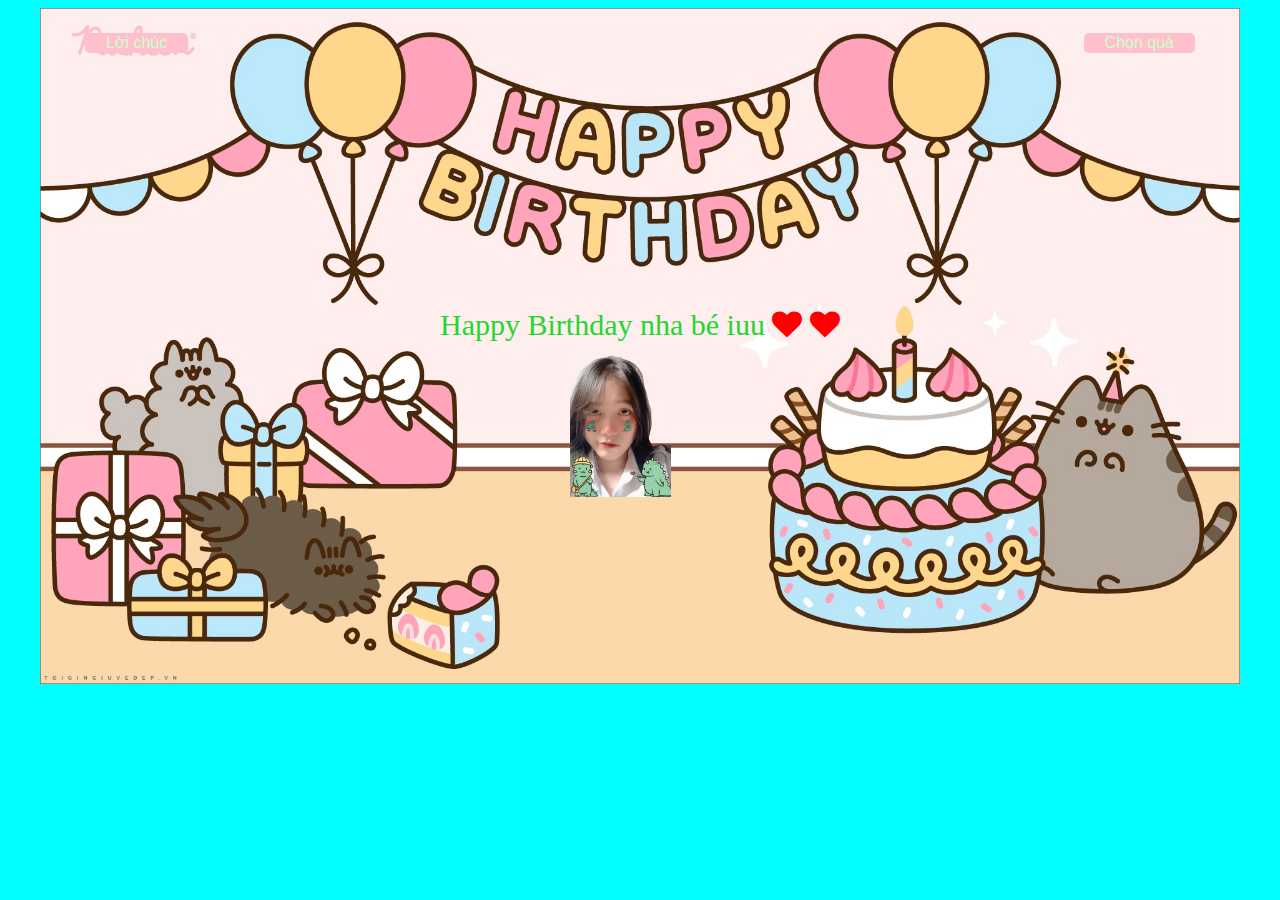
<file: index.html>
<!DOCTYPE html>
<html lang="en">

<head>
    <meta charset="UTF-8">
    <meta http-equiv="X-UA-Compatible" content="IE=edge">
    <meta name="viewport" content="width=device-width, initial-scale=1.0">
    <title>Document</title>
    <link rel="stylesheet" href="https://cdnjs.cloudflare.com/ajax/libs/font-awesome/4.7.0/css/font-awesome.min.css">
    <link rel="stylesheet" href="style_index.css">
</head>

<body>
    <div class="container">
        <div class="header"><img width="100%" src="hinh-anh-happy-birthday-2.jpg" alt="">
            <div class="content_h">Happy Birthday nha bé iuu <i class="fa fa-heart" aria-hidden="true"></i> <i class="fa fa-heart" aria-hidden="true"></i> </div>
            <div class="img_be"><img width="15%" src="beiu.png" alt=""></div>
            <!-- == lời chúc== -->
            <div class="wish">
                <button><a href="wish.html">Lời chúc</a></button>
            </div>

            <!-- == chọn quà== -->
            <div class="gift">
                <button><a href="gift.html">Chọn quà</a></button>
            </div>
        </div>
        <!-- = -->


























    </div>



</body>

</html>
</file>
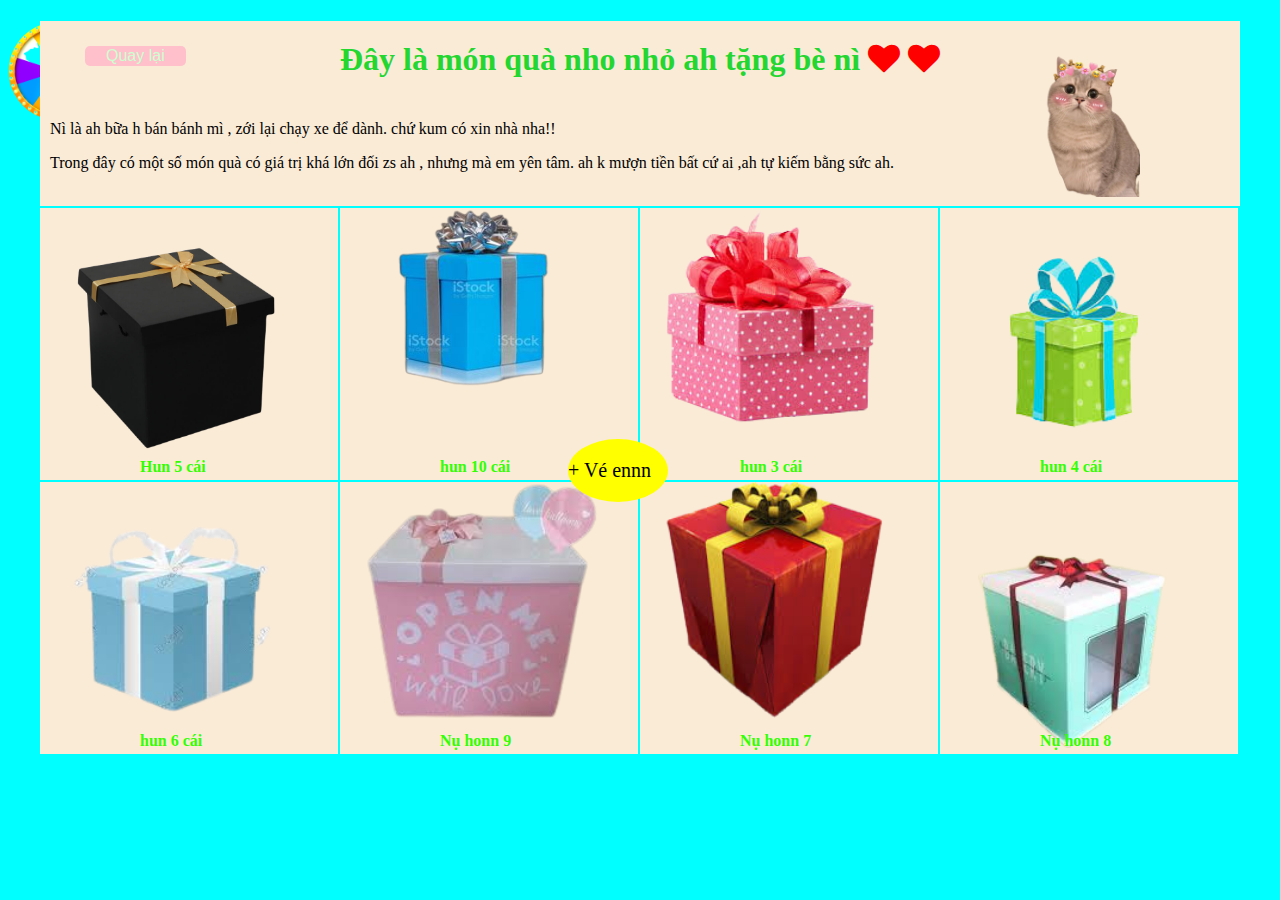
<file: gift.html>
<!DOCTYPE html>
<html lang="en">

<head>
    <meta charset="UTF-8">
    <meta http-equiv="X-UA-Compatible" content="IE=edge">
    <meta name="viewport" content="width=device-width, initial-scale=1.0">
    <title>Document</title>
    <link rel="stylesheet" href="https://cdnjs.cloudflare.com/ajax/libs/font-awesome/4.7.0/css/font-awesome.min.css">
</head>

<body>
    <style>
        body {
            background-color: aqua;
        }
        
        .container {
            position: relative;
            width: 1200px;
            margin: 0px auto;
            background-color: antiquewhite;
        }
        
        h1 {
            color: rgb(36, 214, 48);
            padding-top: 20px;
            text-align: center;
            padding-bottom: 20px;
        }
        
        p {
            padding-left: 10px;
        }
        
        h1>i {
            color: red;
        }
        
        .cat {
            position: absolute;
            top: -55px;
            right: -850px;
        }
        
        .row {
            border-top: 2px solid aqua;
            display: flex;
            width: 100%;
        }
        
        .col_25 {
            position: relative;
            background-color: antiquewhite;
            width: 25%;
            border-right: 2px solid aqua;
        }
        
        span {
            position: absolute;
            top: 250px;
            left: 100px;
        }
        /* == Quay lạic== */
        
        .wish {
            position: absolute;
            top: 25px;
            left: 45px;
        }
        
        .wish>button {
            border-radius: 5px;
            background-color: pink;
            border: none;
        }
        
        .wish>button>a {
            text-decoration: none;
            font-size: 16px;
            padding: 15px;
            color: rgb(205, 255, 208);
        }
        
        a {
            text-decoration: none;
            color: rgb(51, 255, 0);
        }
        
        .bf_food {
            font-size: 20px;
            width: 100px;
            border-radius: 50%;
            background-color: yellow;
            position: absolute;
            top: 418px;
            left: 528px;
            padding-top: 20px;
            padding-bottom: 20px;
        }
        
        .vongquay {
            position: absolute;
        }
    </style>
    <div class="vongquay">
        <a href="https://vi.piliapp.com/random/wheel/"><img width="20%" src="vongquay.png"></a>
    </div>
    <div class="container">

        <!-- == Quay lại== -->
        <div class="wish">
            <button><a href="index.html">Quay lại</a></button>
        </div>
        <div class="cat"><img width="12%" src="xoabg.png" alt=""></div>
        <h1>Đây là món quà nho nhỏ ah tặng bè nì <i class="fa fa-heart" aria-hidden="true"></i> <i class="fa fa-heart" aria-hidden="true"></i> </h1>
        <p>Nì là ah bữa h bán bánh mì , zới lại chạy xe để dành. chứ kum có xin nhà nha!!</p>
        <p>Trong đây có một số món quà có giá trị khá lớn đối zs ah , nhưng mà em yên tâm. ah k mượn tiền bất cứ ai ,ah tự kiếm bằng sức ah.</p><br>
        <div class="row">
            <div class="col_25">
                <a class="h_1" href="nuhon1.html"><img width="90%" src="hop1.png"></a>
                <span><a href="nuhon1.html"><b>Hun 5 cái </b></a></span>
            </div>
            <!-- = -->
            <div class="col_25">
                <a href="nuhon2.html"><img width="90%" src="hop2.png"></a>
                <span><a href="nuhon2.html"><b>hun 10 cái</b></a></span>
            </div>
            <!-- = -->
            <div class="col_25">
                <a href="nuhon3.html"><img width="90%" src="hop3.png"></a>
                <span><a href="nuhon3.html"><b>hun 3 cái </b></a></span>
            </div>
            <!-- = -->
            <div class="col_25">
                <a href="nuhon4.html"><img width="90%" src="hop4.png"></a>
                <span><a href="nuhon4.html"><b>hun 4 cái </b></a></span>
            </div>
            <!-- = -->

        </div>
        <div class="row">
            <div class="col_25">
                <a href="nuhon5.html"><img width="90%" src="hop5.png"></a>
                <span><a href="nuhon5.html"><b>hun 6 cái </b></a></span>
            </div>
            <!-- = -->
            <div class="col_25">
                <a href="nuhon6.html"><img width="90%" src="hop7.png"></a>
                <span><a href="nuhon6.html"><b>Nụ honn 9</b></a></span>
            </div>
            <!-- = -->
            <div class="col_25">
                <a href="nuhon7.html"><img width="90%" src="hop6.png"></a>
                <span><a href="nuhon7.html"><b>Nụ honn 7</b></a></span>
            </div>
            <!-- = -->
            <div class="col_25">
                <a href="nuhon8.html"><img width="90%" src="hop8.png"></a>
                <span><a href="nuhon8.html"><b>Nụ honn 8</b></a></span>
            </div>
            <!-- = -->
            <span class="bf_food">+ Vé ennn</span>

        </div>
    </div>
</body>

</html>
</file>
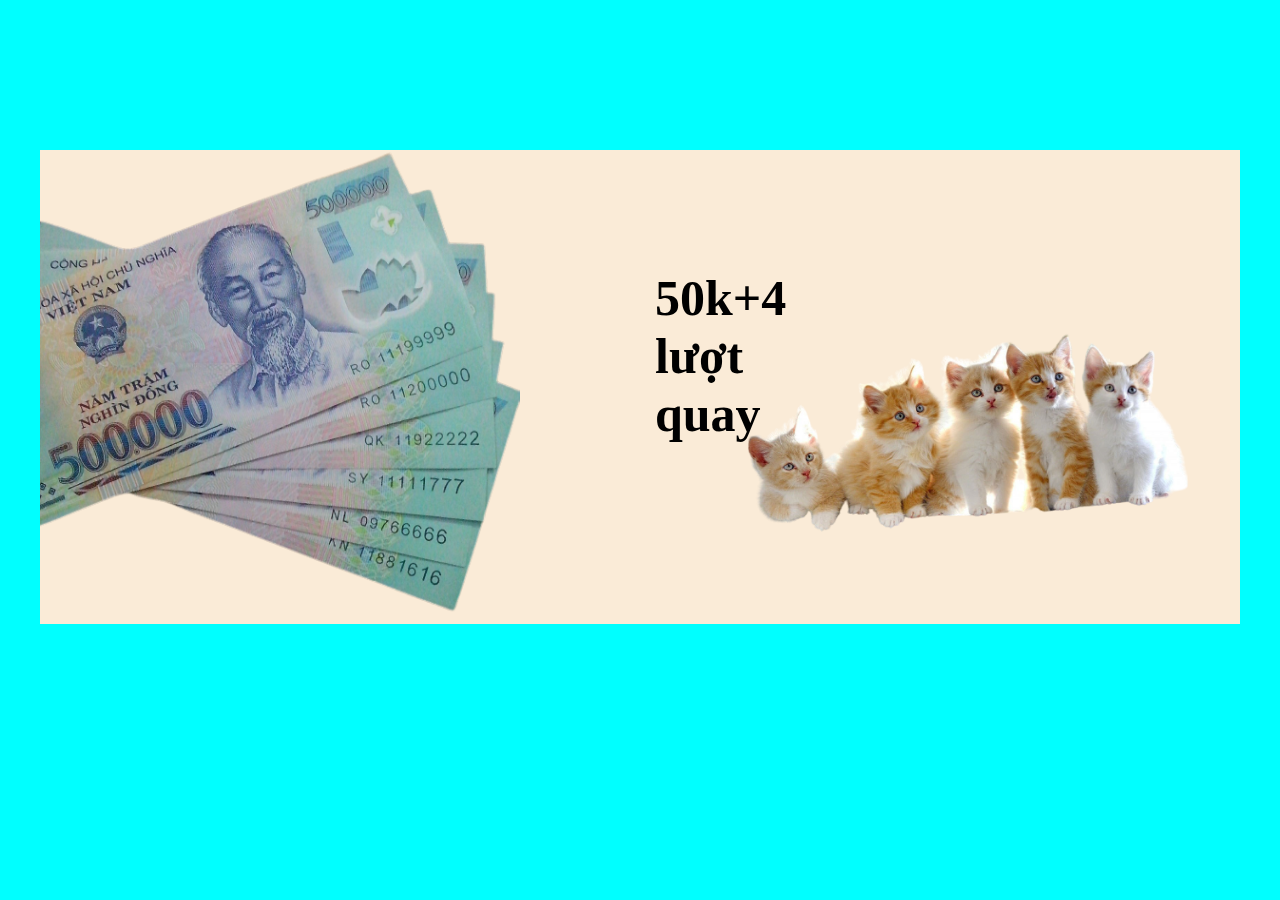
<file: nuhon1.html>
<!DOCTYPE html>
<html lang="en">

<head>
    <meta charset="UTF-8">
    <meta http-equiv="X-UA-Compatible" content="IE=edge">
    <meta name="viewport" content="width=device-width, initial-scale=1.0">
    <title>nuhon</title>
</head>

<body>
    <style>
        body {
            background-color: aqua;
        }
        
        .container {
            position: relative;
            width: 1200px;
            margin: 150px auto;
            background-color: antiquewhite;
        }
        
        .cat {
            position: absolute;
            top: 80px;
            right: -80px;
        }
        
        h1 {
            left: 600px;
            top: 70px;
            font-size: 50px;
            position: absolute;
            width: 9%;
            border-radius: 50%;
            padding: 15px;
        }
    </style>
    <div class="container">
        <img width="40%" src="ba_treo.png">
        <h1> 50k+4 lượt quay</h1>
        <div class="cat"><img width="85%" src="dancat.png"></div>
    </div>
</body>

</html>
</file>
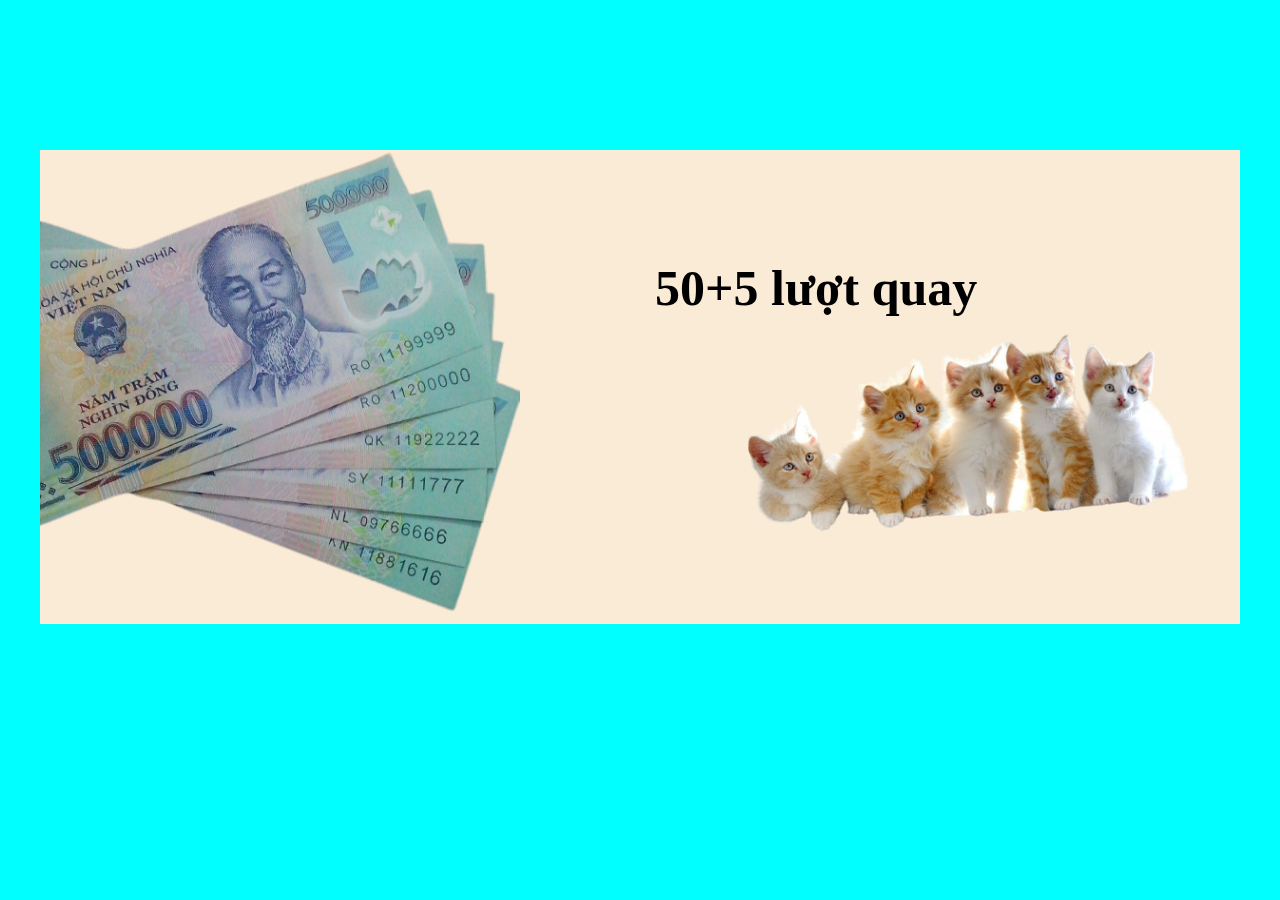
<file: nuhon2.html>
<!DOCTYPE html>
<html lang="en">

<head>
    <meta charset="UTF-8">
    <meta http-equiv="X-UA-Compatible" content="IE=edge">
    <meta name="viewport" content="width=device-width, initial-scale=1.0">
    <title>nuhon</title>
</head>

<body>
    <style>
        body {
            background-color: aqua;
        }
        
        .container {
            position: relative;
            width: 1200px;
            margin: 150px auto;
            background-color: antiquewhite;
        }
        
        .cat {
            position: absolute;
            top: 80px;
            right: -80px;
        }
        
        h1 {
            left: 600px;
            top: 60px;
            font-size: 50px;
            position: absolute;
            border-radius: 50%;
            padding: 15px;
        }
    </style>
    <div class="container">
        <img width="40%" src="ba_treo.png">
        <h1> 50+5 lượt quay</h1>
        <div class="cat"><img width="85%" src="dancat.png"></div>
    </div>
</body>

</html>
</file>
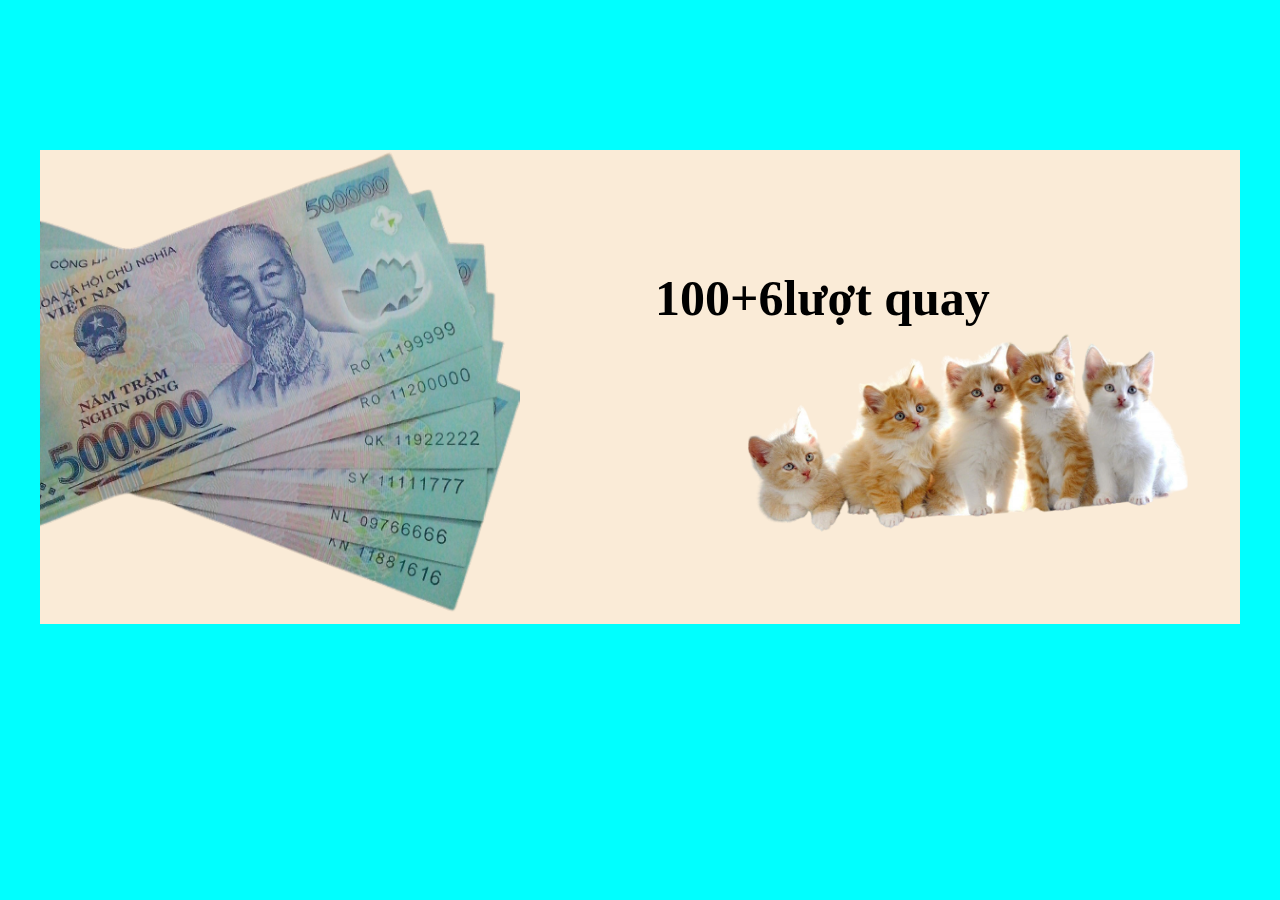
<file: nuhon3.html>
<!DOCTYPE html>
<html lang="en">

<head>
    <meta charset="UTF-8">
    <meta http-equiv="X-UA-Compatible" content="IE=edge">
    <meta name="viewport" content="width=device-width, initial-scale=1.0">
    <title>nuhon</title>
</head>

<body>
    <style>
        body {
            background-color: aqua;
        }
        
        .container {
            position: relative;
            width: 1200px;
            margin: 150px auto;
            background-color: antiquewhite;
        }
        
        .cat {
            position: absolute;
            top: 80px;
            right: -80px;
        }
        
        h1 {
            left: 600px;
            top: 70px;
            font-size: 50px;
            position: absolute;
            border-radius: 50%;
            padding: 15px;
        }
    </style>
    <div class="container">
        <img width="40%" src="ba_treo.png">
        <h1> 100+6lượt quay</h1>
        <div class="cat"><img width="85%" src="dancat.png"></div>
    </div>
</body>

</html>
</file>
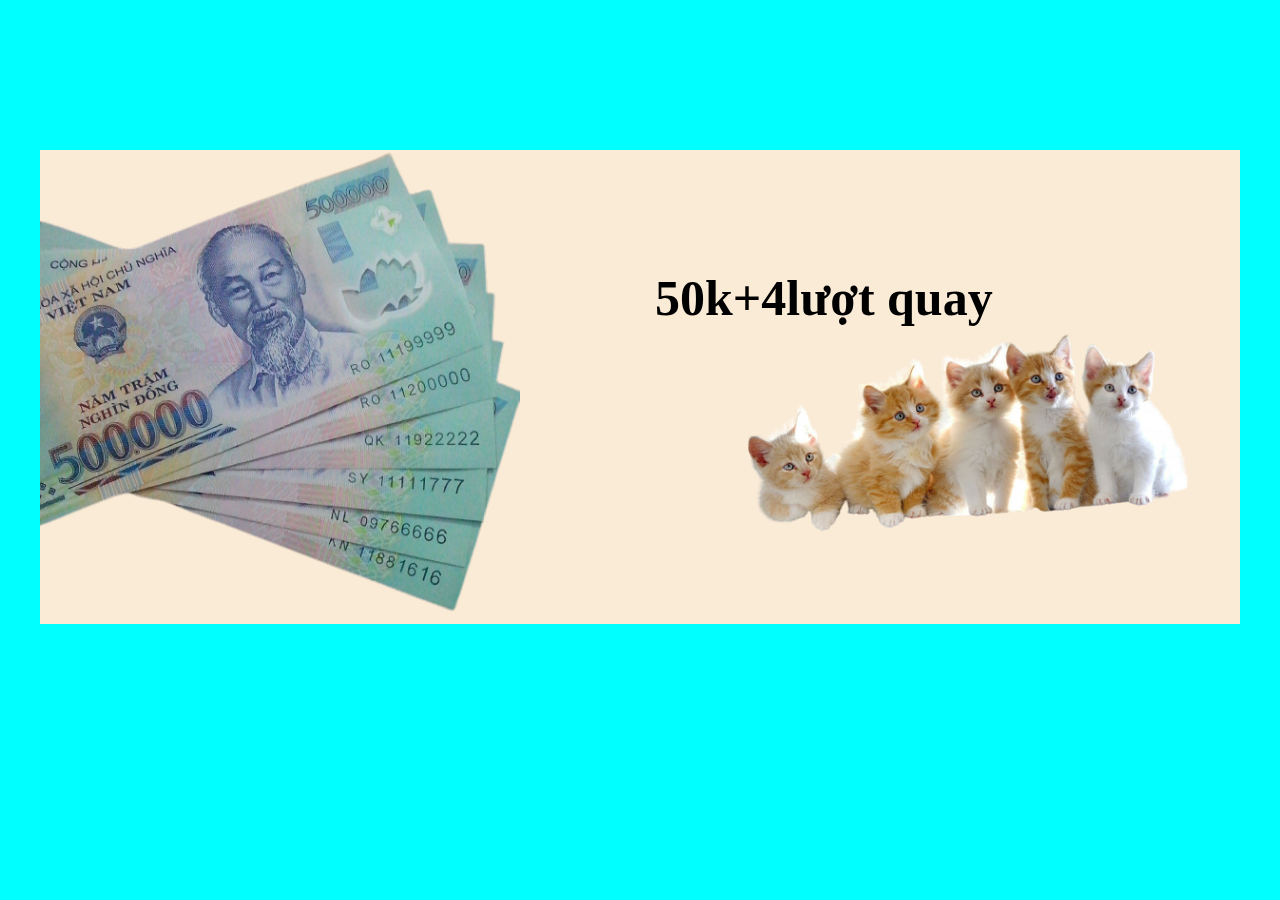
<file: nuhon4.html>
<!DOCTYPE html>
<html lang="en">

<head>
    <meta charset="UTF-8">
    <meta http-equiv="X-UA-Compatible" content="IE=edge">
    <meta name="viewport" content="width=device-width, initial-scale=1.0">
    <title>nuhon</title>
</head>

<body>
    <style>
        body {
            background-color: aqua;
        }
        
        .container {
            position: relative;
            width: 1200px;
            margin: 150px auto;
            background-color: antiquewhite;
        }
        
        .cat {
            position: absolute;
            top: 80px;
            right: -80px;
        }
        
        h1 {
            left: 600px;
            top: 70px;
            font-size: 50px;
            position: absolute;
            border-radius: 50%;
            padding: 15px;
        }
    </style>
    <div class="container">
        <img width="40%" src="ba_treo.png">
        <h1> 50k+4lượt quay</h1>
        <div class="cat"><img width="85%" src="dancat.png"></div>
    </div>
</body>

</html>
</file>
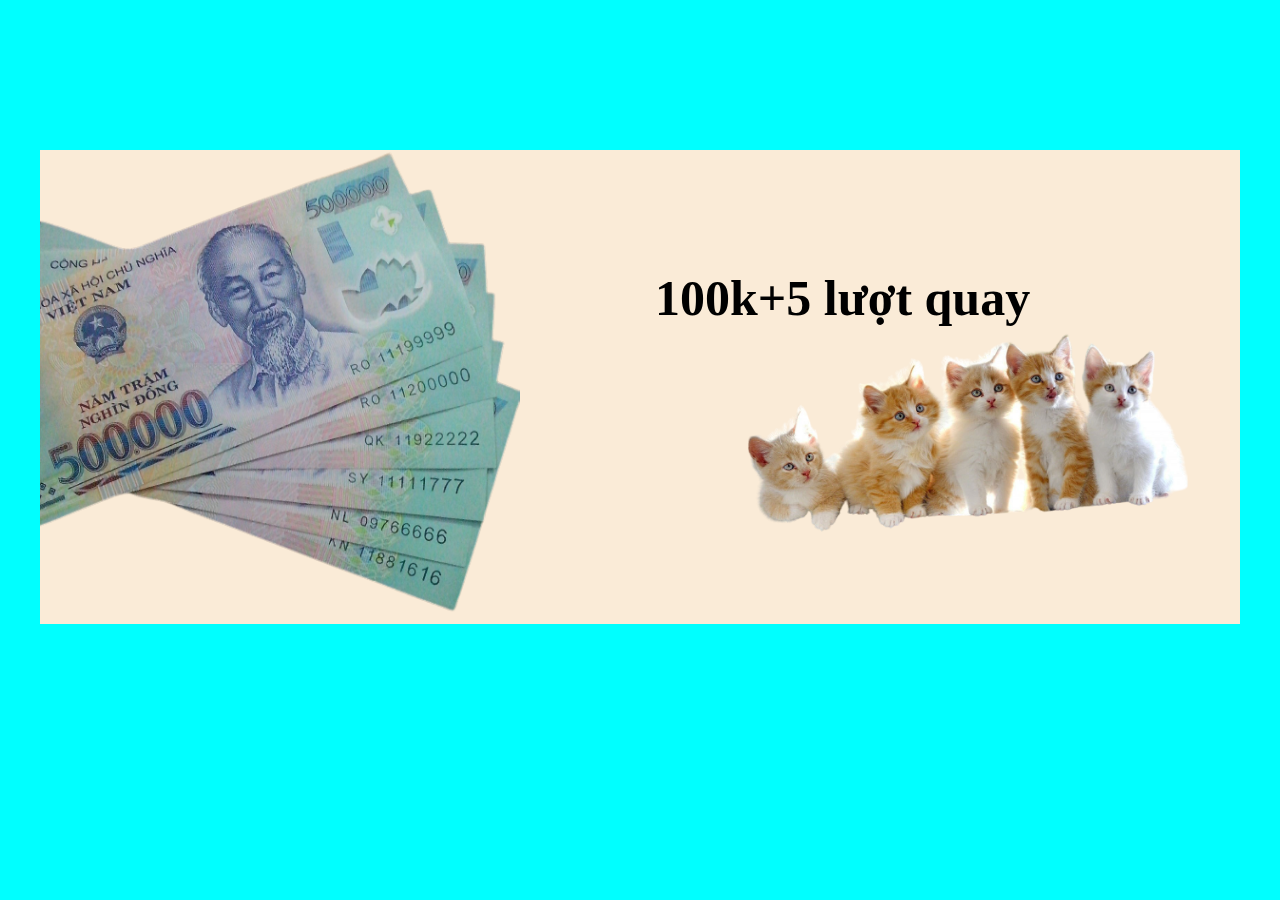
<file: nuhon5.html>
<!DOCTYPE html>
<html lang="en">

<head>
    <meta charset="UTF-8">
    <meta http-equiv="X-UA-Compatible" content="IE=edge">
    <meta name="viewport" content="width=device-width, initial-scale=1.0">
    <title>nuhon</title>
</head>

<body>
    <style>
        body {
            background-color: aqua;
        }
        
        .container {
            position: relative;
            width: 1200px;
            margin: 150px auto;
            background-color: antiquewhite;
        }
        
        .cat {
            position: absolute;
            top: 80px;
            right: -80px;
        }
        
        h1 {
            left: 600px;
            top: 70px;
            font-size: 50px;
            position: absolute;
            border-radius: 50%;
            padding: 15px;
        }
    </style>
    <div class="container">
        <img width="40%" src="ba_treo.png">
        <h1> 100k+5 lượt quay </h1>
        <div class="cat"><img width="85%" src="dancat.png"></div>
    </div>
</body>

</html>
</file>
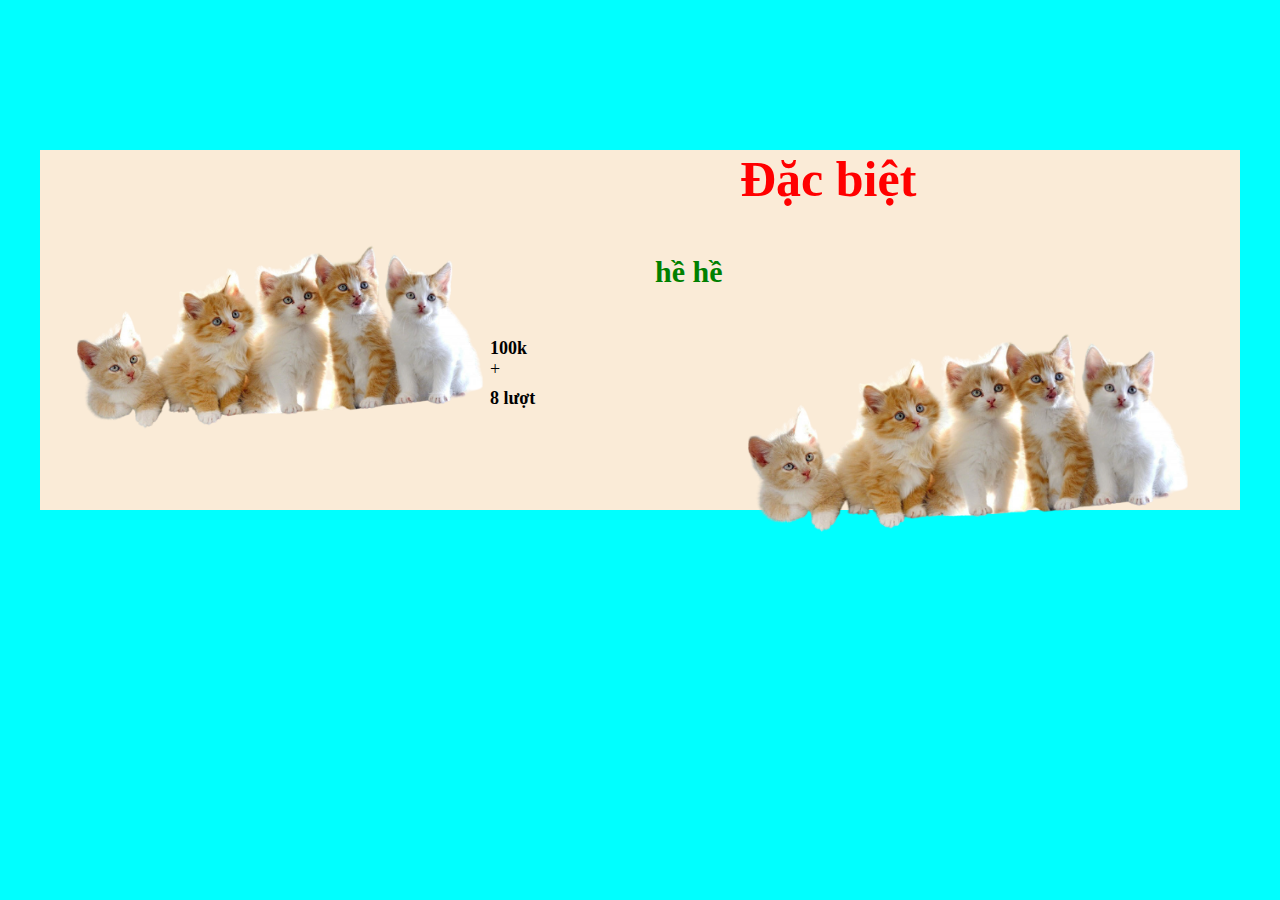
<file: nuhon6.html>
<!DOCTYPE html>
<html lang="en">

<head>
    <meta charset="UTF-8">
    <meta http-equiv="X-UA-Compatible" content="IE=edge">
    <meta name="viewport" content="width=device-width, initial-scale=1.0">
    <title>nuhon</title>
</head>

<body>
    <style>
        body {
            background-color: aqua;
        }
        
        .container {
            position: relative;
            width: 1200px;
            margin: 150px auto;
            background-color: antiquewhite;
        }
        
        .cat {
            position: absolute;
            top: 80px;
            right: -80px;
        }
        
        h1 {
            left: 600px;
            top: 70px;
            font-size: 30px;
            position: absolute;
            padding: 15px;
            color: green;
        }
        
        p {
            position: absolute;
            font-size: 18px;
            top: 170px;
            left: 450px;
        }
        
        .one {
            position: absolute;
            top: 220px;
            font-size: 18px;
        }
        
        span {
            position: absolute;
            left: 700px;
            font-size: 50px;
            position: absolute;
            color: red;
        }
    </style>
    <div class="container">
        <span> <b>Đặc biệt</b></span>
        <a href="https://www.viettablet.com/ipad-gen-9-10.2-inch-2021-128gb-4g-chinh-hang-vn-a"><img width="40%" src="dancat.png"></a>
        <h1> hề hề</h1>
        <p><b>100k </b><br>+ </p><br><br><br>
        <p class="one"><b>8 lượt</b></p>

        <div class="cat"><img width="85%" src="dancat.png"></div>
    </div>
</body>

</html>
</file>
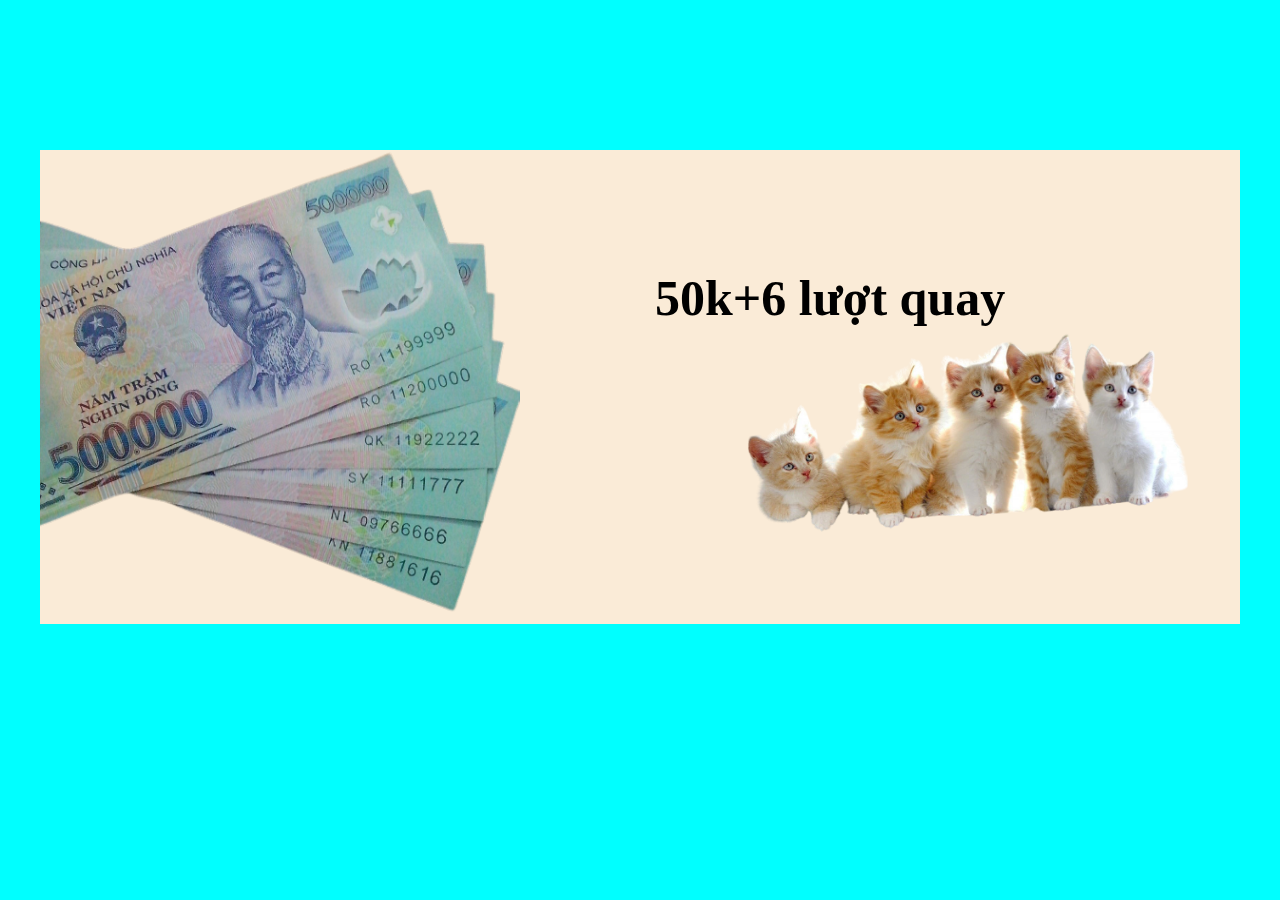
<file: nuhon7.html>
<!DOCTYPE html>
<html lang="en">

<head>
    <meta charset="UTF-8">
    <meta http-equiv="X-UA-Compatible" content="IE=edge">
    <meta name="viewport" content="width=device-width, initial-scale=1.0">
    <title>nuhon</title>
</head>

<body>
    <style>
        body {
            background-color: aqua;
        }
        
        .container {
            position: relative;
            width: 1200px;
            margin: 150px auto;
            background-color: antiquewhite;
        }
        
        .cat {
            position: absolute;
            top: 80px;
            right: -80px;
        }
        
        h1 {
            left: 600px;
            top: 70px;
            font-size: 50px;
            position: absolute;
            border-radius: 50%;
            padding: 15px;
        }
    </style>
    <div class="container">
        <img width="40%" src="ba_treo.png">
        <h1> 50k+6 lượt quay</h1>
        <div class="cat"><img width="85%" src="dancat.png"></div>
    </div>
</body>

</html>
</file>
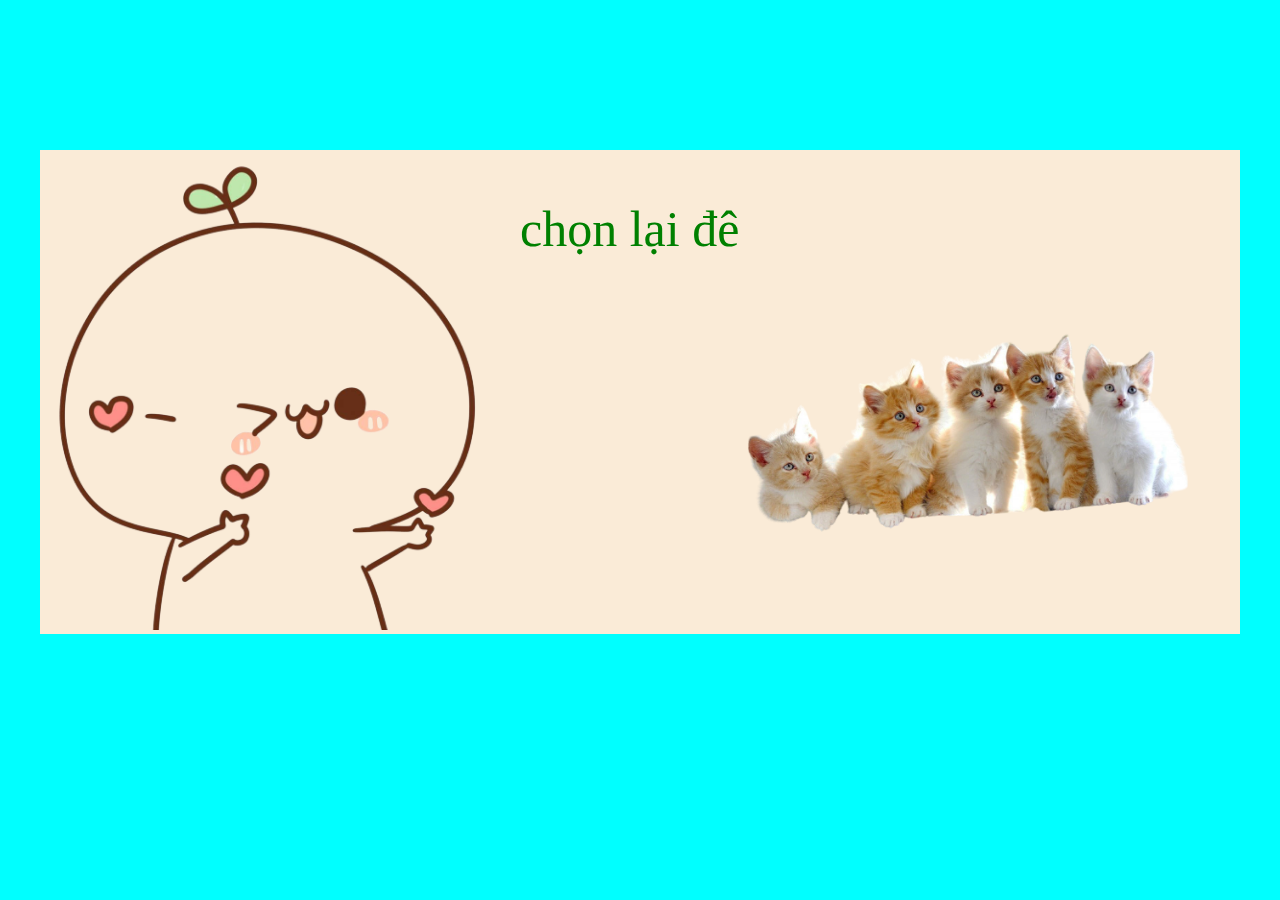
<file: nuhon8.html>
<!DOCTYPE html>
<html lang="en">

<head>
    <meta charset="UTF-8">
    <meta http-equiv="X-UA-Compatible" content="IE=edge">
    <meta name="viewport" content="width=device-width, initial-scale=1.0">
    <title>nuhon</title>
</head>

<body>
    <style>
        body {
            background-color: aqua;
        }
        
        .container {
            position: relative;
            width: 1200px;
            margin: 150px auto;
            background-color: antiquewhite;
        }
        
        .cat {
            position: absolute;
            top: 80px;
            right: -80px;
        }
        
        a {
            text-decoration: none;
            color: green;
        }
        
        a {
            position: absolute;
            top: 50px;
            text-decoration: none;
            font-size: 50px;
        }
    </style>
    <div class="container">
        <img width="40%" src="gheo.png">
        <a href="gift.html">chọn lại đê</a>
        <div class="cat"><img width="85%" src="dancat.png"></div>
    </div>
</body>

</html>
</file>
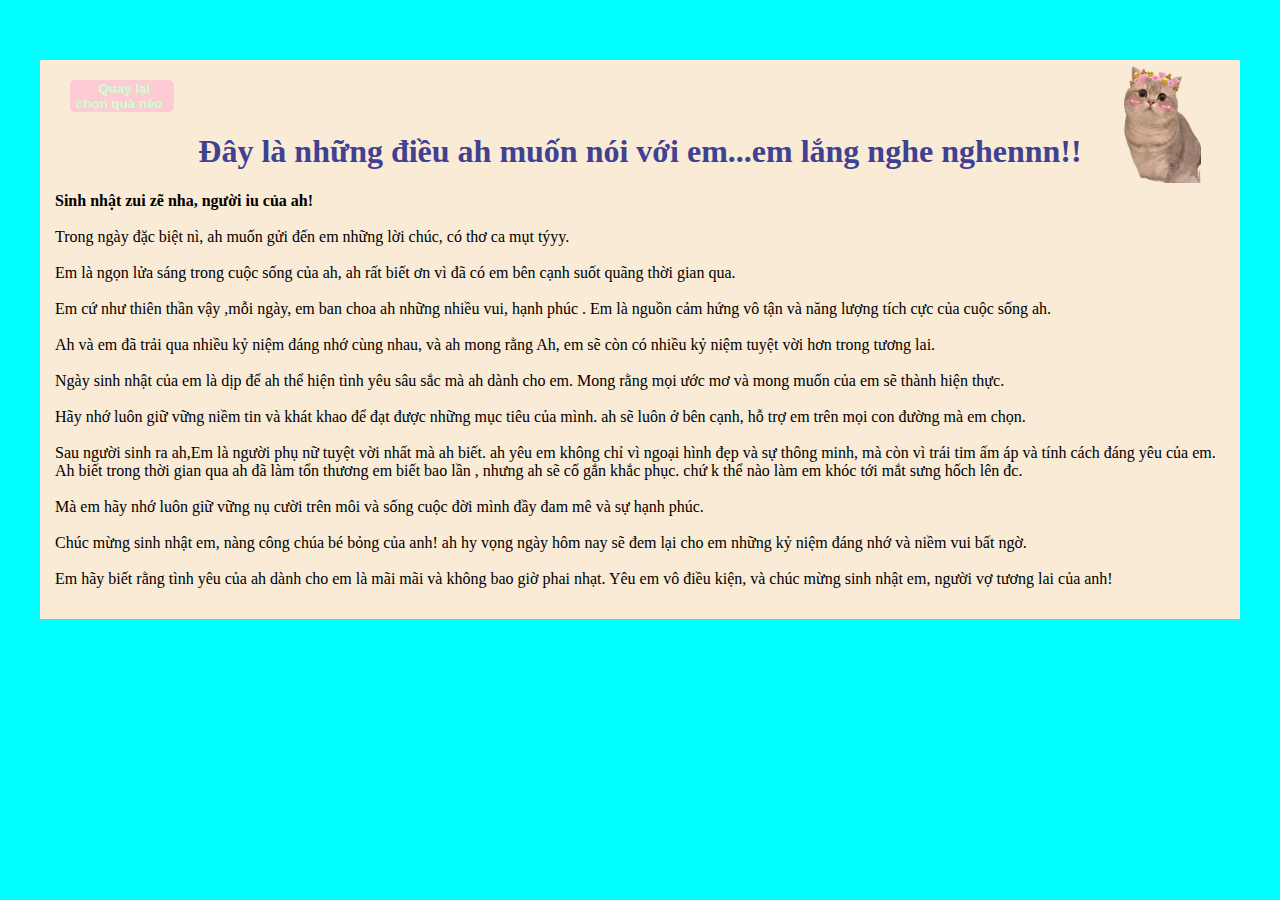
<file: wish.html>
<!DOCTYPE html>
<html lang="en">

<head>
    <meta charset="UTF-8">
    <meta http-equiv="X-UA-Compatible" content="IE=edge">
    <meta name="viewport" content="width=device-width, initial-scale=1.0">
    <title>Document</title>
    <link rel="stylesheet" href="https://cdnjs.cloudflare.com/ajax/libs/font-awesome/4.7.0/css/font-awesome.min.css">
</head>

<body>
    <style>
        body {
            background-color: aqua;
        }
        
        .container {
            position: relative;
            width: 1200px;
            margin: 60px auto;
            background-color: antiquewhite;
            padding-bottom: 15px;
        }
        
        h1 {
            color: rgb(64, 65, 145);
            text-align: center;
        }
        
        .come_back {
            padding-top: 20px;
            padding-left: 30px;
        }
        
        button {
            border: none;
            border-radius: 5px;
            background-color: rgb(253, 203, 211);
        }
        
        button>a {
            padding: 5px;
            text-decoration: none;
            color: rgb(205, 255, 208);
        }
        
        .cat {
            position: absolute;
            top: -69px;
            right: -933px;
        }
        
        p {
            padding-left: 15px;
            padding-right: 15px;
        }
    </style>

    <div class="container">
        <div class="cat"><img width="10%" src="xoabg.png" alt=""></div>
        <div class="come_back"><button><a href="index.html"><b>Quay lại</b> <br>
       <b> chọn quà nèo</b></a></button></div>

        <h1>Đây là những điều ah muốn nói với em...em lắng nghe nghennn!!</h1>
        <!-- == -->
        <p><b>Sinh nhật zui zẽ nha, người iu của ah!</b> <br><br> Trong ngày đặc biệt nì, ah muốn gửi đến em những lời chúc, có thơ ca mụt týyy. <br><br> Em là ngọn lửa sáng trong cuộc sống của ah, ah rất biết ơn vì đã có em bên cạnh suốt quãng thời gian
            qua.
            <br><br> Em cứ như thiên thần vậy ,mỗi ngày, em ban choa ah những nhiều vui, hạnh phúc . Em là nguồn cảm hứng vô tận và năng lượng tích cực của cuộc sống ah. <br><br> Ah và em đã trải qua nhiều kỷ niệm đáng nhớ cùng nhau, và ah mong rằng Ah,
            em sẽ còn có nhiều kỷ niệm tuyệt vời hơn trong tương lai. <br><br> Ngày sinh nhật của em là dịp để ah thể hiện tình yêu sâu sắc mà ah dành cho em. Mong rằng mọi ước mơ và mong muốn của em sẽ thành hiện thực. <br><br> Hãy nhớ luôn giữ vững
            niềm tin và khát khao để đạt được những mục tiêu của mình. ah sẽ luôn ở bên cạnh, hỗ trợ em trên mọi con đường mà em chọn. <br><br> Sau người sinh ra ah,Em là người phụ nữ tuyệt vời nhất mà ah biết. ah yêu em không chỉ vì ngoại hình đẹp và
            sự thông minh, mà còn vì trái tim ấm áp và tính cách đáng yêu của em. Ah biết trong thời gian qua ah đã làm tổn thương em biết bao lần , nhưng ah sẽ cố gắn khắc phục. chứ k thể nào làm em khóc tới mắt sưng hốch lên đc. <br><br> Mà em hãy nhớ
            luôn giữ vững nụ cười trên môi và sống cuộc đời mình đầy đam mê và sự hạnh phúc. <br><br> Chúc mừng sinh nhật em, nàng công chúa bé bỏng của anh! ah hy vọng ngày hôm nay sẽ đem lại cho em những kỷ niệm đáng nhớ và niềm vui bất ngờ. <br><br>            Em hãy biết rằng tình yêu của ah dành cho em là mãi mãi và không bao giờ phai nhạt. Yêu em vô điều kiện, và chúc mừng sinh nhật em, người vợ tương lai của anh!</p>

    </div>
</body>

</html>
</file>
<file: style_index.css>
body {
    background-color: aqua;
}

.container {
    width: 1200px;
    margin: 0px auto;
}

.header {
    position: relative;
}

.content_h>i {
    color: red;
}

.content_h {
    color: rgb(36, 214, 48);
    position: absolute;
    top: 300px;
    font-size: 30px;
    left: 400px;
}

.img_be {
    position: absolute;
    top: 310px;
    left: 530px;
}


/* == lời chúc== */

.wish {
    position: absolute;
    top: 25px;
    left: 45px;
}

.wish>button {
    border-radius: 5px;
    background-color: pink;
    border: none;
}

.wish>button>a {
    text-decoration: none;
    font-size: 16px;
    padding: 15px;
    color: rgb(205, 255, 208);
}


/* ==chọn quà== */

.gift {
    position: absolute;
    top: 25px;
    right: 45px;
}

.gift>button {
    border-radius: 5px;
    background-color: pink;
    border: none;
}

.gift>button>a {
    text-decoration: none;
    font-size: 16px;
    padding: 15px;
    color: rgb(205, 255, 208);
}
</file>
